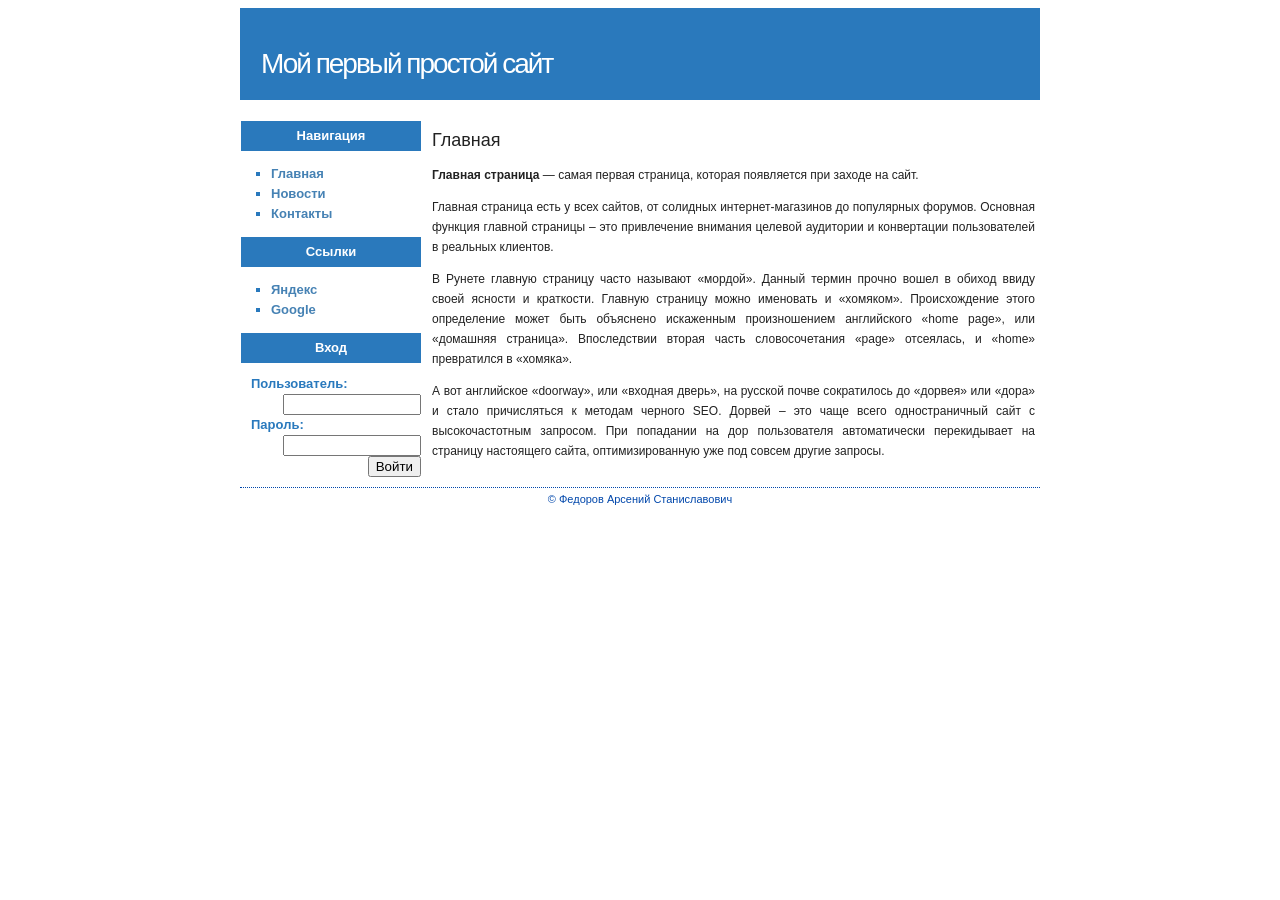
<file: index.html>
<!DOCTYPE html>
<html lang="ru">
<head>
    <meta charset="utf-8">
    <meta name="author" content="Федоров Арсений Станиславович">
    <meta name="keywords" content="HTML, CSS, таблицы, сайт, лабораторная работа">
    <meta name="description" content="Лабораторная работа №3: компоновка страниц таблицами, CSS и HTML-формы">
    <meta http-equiv="content-type" content="text/html; charset=utf-8">
    <base href="./">
    <title>Мой первый простой сайт</title>
    <link rel="stylesheet" type="text/css" href="styles/style.css">
</head>
<body>
<table id="main" align="center">
    <tr>
        <td colspan="2" id="header">
            <h1><a href="index.html">Мой первый простой сайт</a></h1>
        </td>
    </tr>
    <tr>
        <td id="left">
            
<h2>Навигация</h2>
<ul>
    <li><a href="index.html">Главная</a></li>
    <li><a href="news.html">Новости</a></li>
    <li><a href="contacts.html">Контакты</a></li>
</ul>

<h2>Ссылки</h2>
<ul>
    <li><a href="https://yandex.ru" target="_blank">Яндекс</a></li>
    <li><a href="https://google.com" target="_blank">Google</a></li>
</ul>

<h2>Вход</h2>
<form action="index.html" method="post">
    Пользователь:<br>
    <div align="right"><input name="login" type="text"></div>
    Пароль:<br>
    <div align="right"><input name="pwd" type="password"></div>
    <div align="right"><input name="ok" type="submit" value="Войти"></div>
</form>

        </td>
        <td id="content">
            <h2>Главная</h2>
      <p><b>Главная страница</b> — самая первая страница, которая появляется при заходе на сайт.</p>
      <p>Главная страница есть у всех сайтов, от солидных интернет-магазинов  до популярных форумов.  Основная функция главной страницы – это привлечение внимания целевой аудитории и  конвертации пользователей в реальных клиентов.</p>
      <p>В Рунете главную страницу часто называют «мордой».  Данный термин прочно вошел в обиход ввиду своей  ясности и краткости.  Главную страницу можно именовать и «хомяком».    Происхождение этого определение может быть объяснено искаженным  произношением английского «home page», или «домашняя страница».  Впоследствии вторая часть словосочетания «page»  отсеялась,    и «home» превратился в «хомяка».</p>
      <p>А вот английское «doorway», или «входная дверь»,  на русской почве сократилось до «дорвея» или «дора» и стало причисляться к методам черного SEO.  Дорвей – это чаще всего одностраничный сайт с высокочастотным  запросом.   При попадании на  дор пользователя автоматически перекидывает на  страницу настоящего сайта, оптимизированную уже под совсем другие запросы.</p>
        </td>
    </tr>
    <tr>
        <td colspan="2" id="footer">&copy; Федоров Арсений Станиславович</td>
    </tr>
</table>
</body>
</html>
</file>
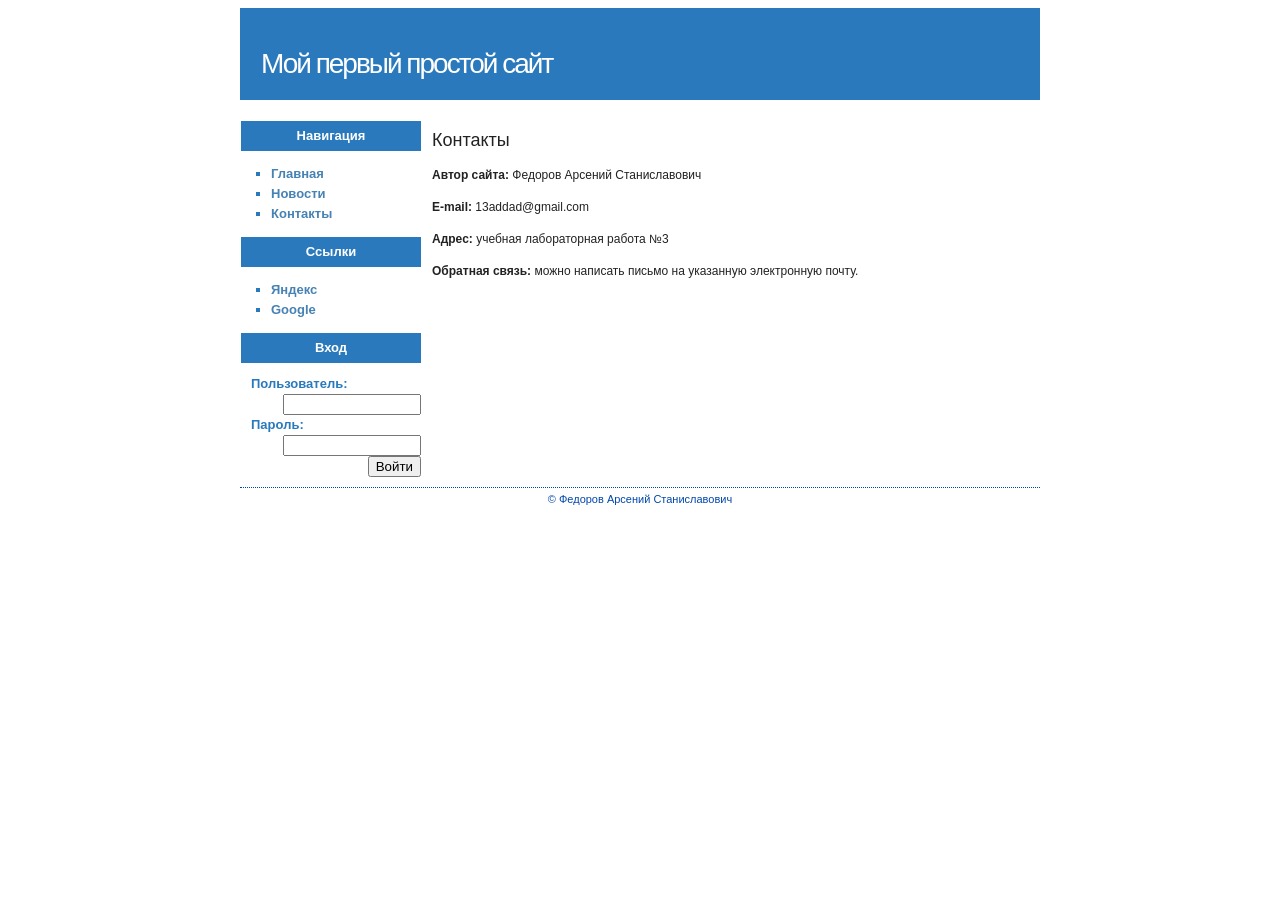
<file: contacts.html>
<!DOCTYPE html>
<html lang="ru">
<head>
    <meta charset="utf-8">
    <meta name="author" content="Федоров Арсений Станиславович">
    <meta name="keywords" content="HTML, CSS, таблицы, сайт, лабораторная работа">
    <meta name="description" content="Лабораторная работа №3: компоновка страниц таблицами, CSS и HTML-формы">
    <meta http-equiv="content-type" content="text/html; charset=utf-8">
    <base href="./">
    <title>Мой первый простой сайт</title>
    <link rel="stylesheet" type="text/css" href="styles/style.css">
</head>
<body>
<table id="main" align="center">
    <tr>
        <td colspan="2" id="header">
            <h1><a href="index.html">Мой первый простой сайт</a></h1>
        </td>
    </tr>
    <tr>
        <td id="left">
            
<h2>Навигация</h2>
<ul>
    <li><a href="index.html">Главная</a></li>
    <li><a href="news.html">Новости</a></li>
    <li><a href="contacts.html">Контакты</a></li>
</ul>

<h2>Ссылки</h2>
<ul>
    <li><a href="https://yandex.ru" target="_blank">Яндекс</a></li>
    <li><a href="https://google.com" target="_blank">Google</a></li>
</ul>

<h2>Вход</h2>
<form action="index.html" method="post">
    Пользователь:<br>
    <div align="right"><input name="login" type="text"></div>
    Пароль:<br>
    <div align="right"><input name="pwd" type="password"></div>
    <div align="right"><input name="ok" type="submit" value="Войти"></div>
</form>

        </td>
        <td id="content">
            
<h2>Контакты</h2>
<p><b>Автор сайта:</b> Федоров Арсений Станиславович</p>
<p><b>E-mail:</b> 13addad@gmail.com</p>
<p><b>Адрес:</b> учебная лабораторная работа №3</p>
<p><b>Обратная связь:</b> можно написать письмо на указанную электронную почту.</p>

        </td>
    </tr>
    <tr>
        <td colspan="2" id="footer">&copy; Федоров Арсений Станиславович</td>
    </tr>
</table>
</body>
</html>
</file>
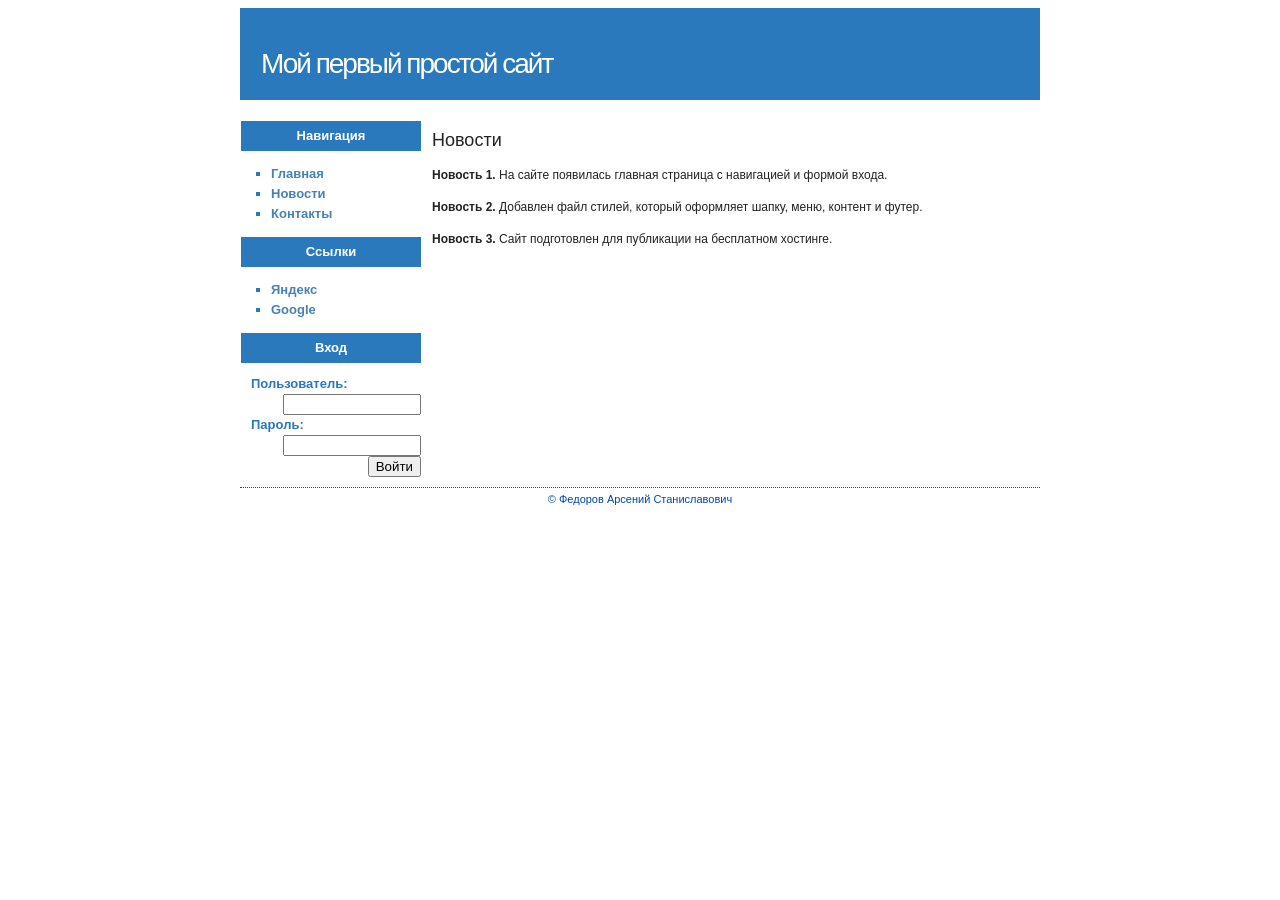
<file: news.html>
<!DOCTYPE html>
<html lang="ru">
<head>
    <meta charset="utf-8">
    <meta name="author" content="Федоров Арсений Станиславович">
    <meta name="keywords" content="HTML, CSS, таблицы, сайт, лабораторная работа">
    <meta name="description" content="Лабораторная работа №3: компоновка страниц таблицами, CSS и HTML-формы">
    <meta http-equiv="content-type" content="text/html; charset=utf-8">
    <base href="./">
    <title>Мой первый простой сайт</title>
    <link rel="stylesheet" type="text/css" href="styles/style.css">
</head>
<body>
<table id="main" align="center">
    <tr>
        <td colspan="2" id="header">
            <h1><a href="index.html">Мой первый простой сайт</a></h1>
        </td>
    </tr>
    <tr>
        <td id="left">
            
<h2>Навигация</h2>
<ul>
    <li><a href="index.html">Главная</a></li>
    <li><a href="news.html">Новости</a></li>
    <li><a href="contacts.html">Контакты</a></li>
</ul>

<h2>Ссылки</h2>
<ul>
    <li><a href="https://yandex.ru" target="_blank">Яндекс</a></li>
    <li><a href="https://google.com" target="_blank">Google</a></li>
</ul>

<h2>Вход</h2>
<form action="index.html" method="post">
    Пользователь:<br>
    <div align="right"><input name="login" type="text"></div>
    Пароль:<br>
    <div align="right"><input name="pwd" type="password"></div>
    <div align="right"><input name="ok" type="submit" value="Войти"></div>
</form>

        </td>
        <td id="content">
            
<h2>Новости</h2>
<p><b>Новость 1.</b> На сайте появилась главная страница с навигацией и формой входа.</p>
<p><b>Новость 2.</b> Добавлен файл стилей, который оформляет шапку, меню, контент и футер.</p>
<p><b>Новость 3.</b> Сайт подготовлен для публикации на бесплатном хостинге.</p>

        </td>
    </tr>
    <tr>
        <td colspan="2" id="footer">&copy; Федоров Арсений Станиславович</td>
    </tr>
</table>
</body>
</html>
</file>
<file: styles/style.css>
body {
    background-color: #fff;
    font-family: Verdana, Arial, sans-serif;
    font-size: 12px;
    line-height: 20px;
    color: #222;
}

#main {
    width: 800px;
    border: 0;
    border-spacing: 0;
    margin: 0 auto;
}

#header {
    height: 90px;
    background-image: url(images/header.png);
    background-repeat: no-repeat;
    background-color: #2a79bc;
}

#header h1 {
    font-size: 28px;
    letter-spacing: -1px;
    padding: 20px 0 0 20px;
    color: #FF5500;
}

#header h1 a {
    color: #fff;
    text-decoration: none;
    font-weight: 100;
    letter-spacing: -2px;
}

#header h1 a:hover {
    color: #111;
}

a {
    text-decoration: none;
    color: #4682B4;
}

a:hover {
    text-decoration: underline;
    color: #2a52be;
}

#left {
    width: 180px;
    padding-top: 10px;
    padding-bottom: 10px;
    vertical-align: top;
}

#left h2 {
    height: 30px;
    line-height: 30px;
    background-color: #2a79bc;
    background-image: url(images/menu.png);
    background-repeat: no-repeat;
    color: #fff;
    font-size: 13px;
    text-align: center;
}

#left ul {
    list-style-type: square;
    color: #2979BD;
    padding-left: 30px;
    font-size: 13px;
}

#left ul li a {
    text-decoration: none;
    font-weight: 600;
}

#left ul li a:hover {
    text-decoration: underline;
}

#left form {
    color: #2979BD;
    font-size: 13px;
    font-weight: 600;
    padding-left: 10px;
}

#left input[type="text"],
#left input[type="password"] {
    width: 130px;
}

#content {
    text-align: justify;
    padding-top: 15px;
    padding-left: 10px;
    padding-bottom: 10px;
    padding-right: 5px;
    vertical-align: top;
}

#content h2 {
    font-size: 18px;
    font-weight: 100;
}

#content h2 a {
    text-decoration: none;
}

#content h2 a:hover {
    text-decoration: underline;
}

#footer {
    text-align: center;
    font-size: 11px;
    color: #0047ab;
    margin-top: 20px;
    border-top: 1px dotted #0047ab;
}

#footer a {
    color: #0047ab;
}
</file>
